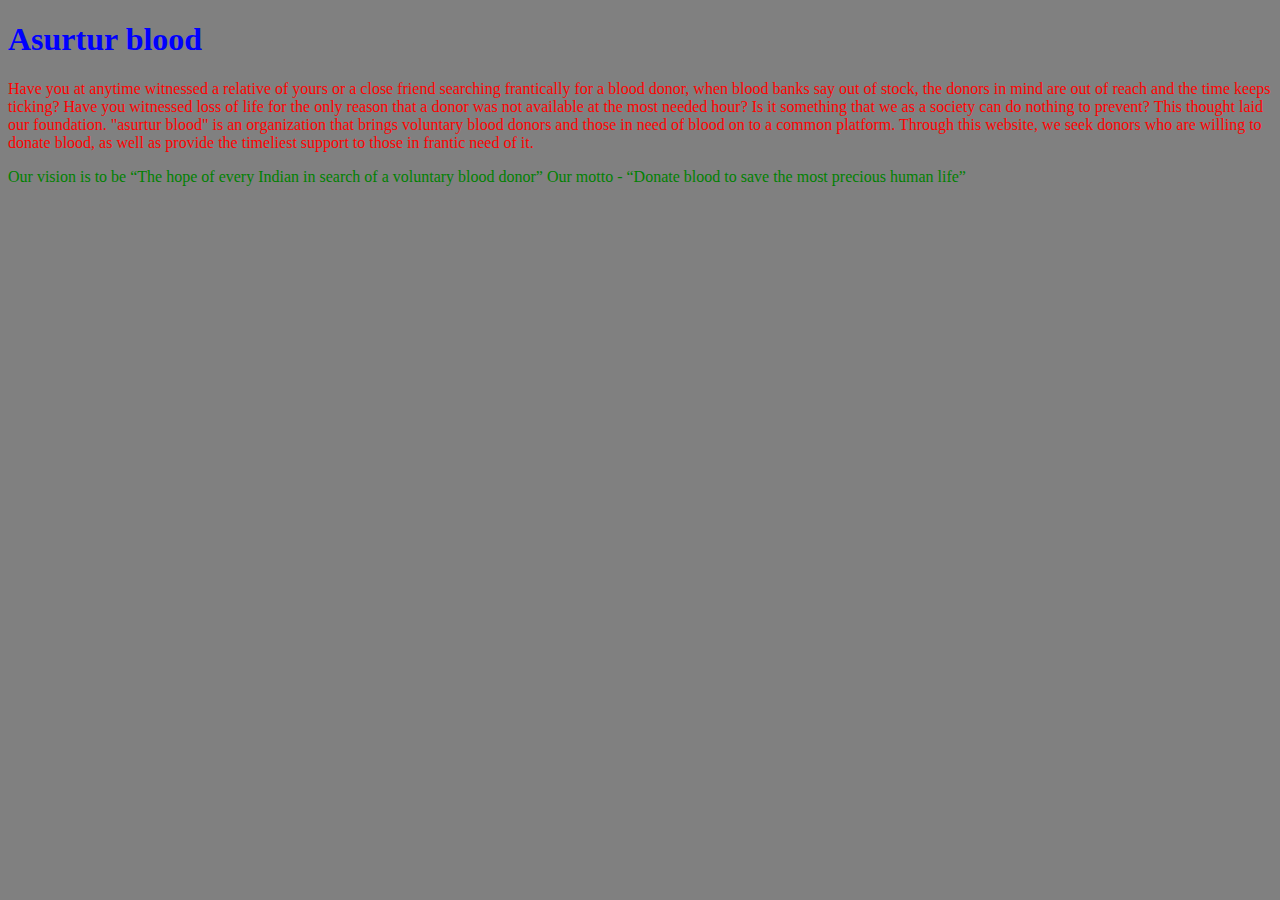
<file: about.html>
<!DOCTYPE html>
<html>
<body>
<style>
    body {
        background-color: grey;
    }
</style>

<h1 style="color:blue;">Asurtur blood</h1>

<p style="color:red;">Have you at anytime witnessed a relative of yours or a close friend searching frantically for a blood donor, when blood banks say out of stock, the donors in mind are out of reach and the time keeps ticking? Have you witnessed loss of life for the only reason that a donor was not available at the most needed hour? Is it something that we as a society can do nothing to prevent? This thought laid our foundation.

"asurtur blood" is an organization that brings voluntary blood donors and those in need of blood on to a common platform.  Through this website, we seek donors who are willing to donate blood, as well as provide the timeliest support to those in frantic need of it.</p>

<p style="color:green;">Our vision is to be “The hope of every Indian in search of a voluntary blood donor”

Our motto - “Donate blood to save the most precious human life”
</p>

</body>
</html>
</file>
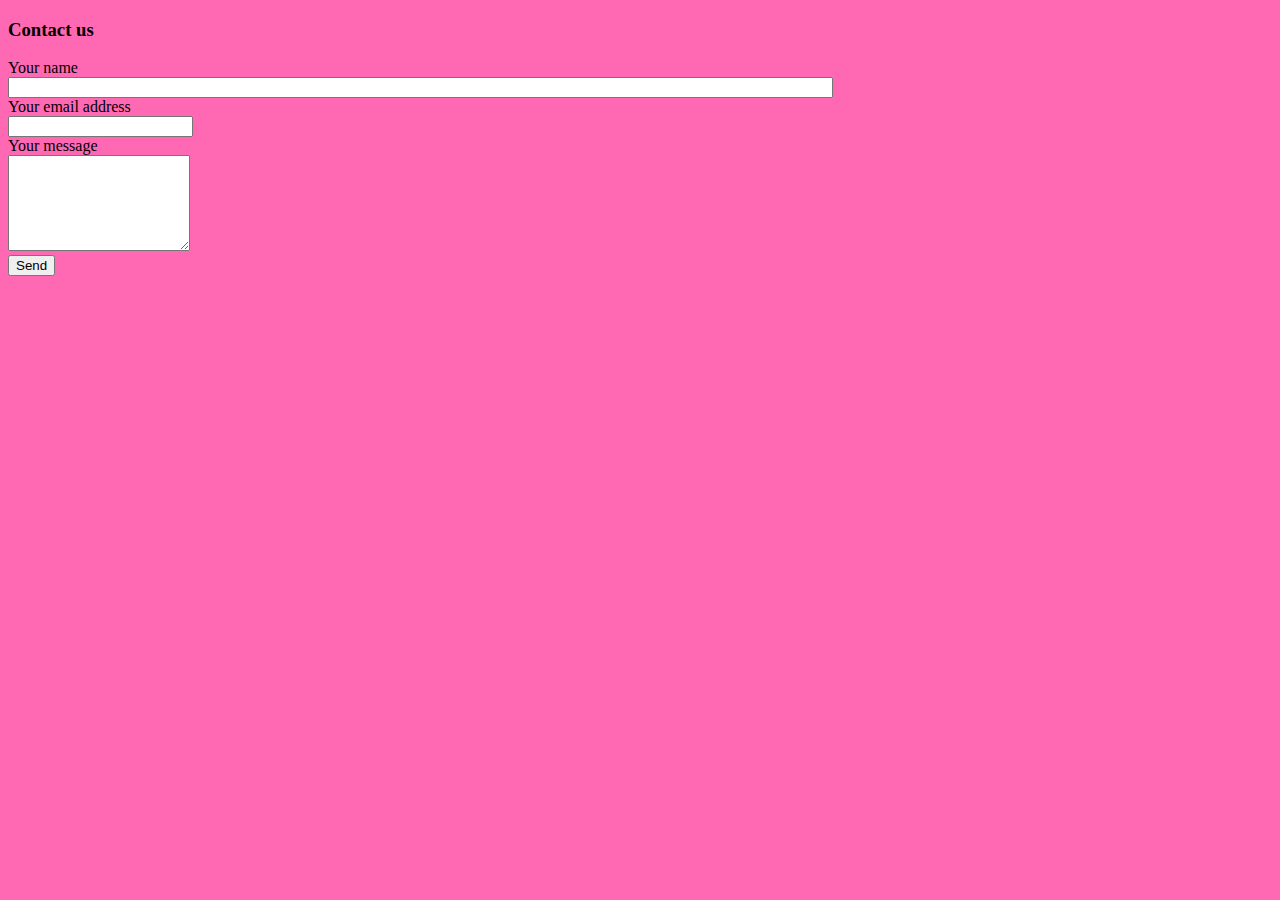
<file: contact.html>
<!DOCTYPE html>
<style>
    body {
        background-color: hotpink;
    }
</style>
<head>
    <title>Contact Form</title>
</head>
<body>
    <h3>Contact us</h3>
    <form id="fcf-form-id" class="fcf-form-class" method="post" action="contact-form-process.php">
            <label for="Name" style="color: black" class="fcf-label">Your name</label>
            <div class="fcf-input-group">
                <input type="text" id="Name" name="Name" class="fcf-form-control" size="100%"  required>
            </div>
        <div class="fcf-form-group">
            <label for="Email" class="fcf-label">Your email address</label>
            <div class="fcf-input-group">
                <input type="email" id="Email" name="Email" class="fcf-form-control" required>
            </div>
        <div class="fcf-form-group">
            <label for="Message" class="fcf-label">Your message</label>
            <div class="fcf-input-group">
                <textarea id="Message" name="Message" class="fcf-form-control" rows="6" maxlength="3000" required></textarea>
            </div>
        </div>
        <div class="fcf-form-group">
            <button type="submit" id="fcf-button" class="fcf-btn fcf-btn-primary fcf-btn-lg fcf-btn-block">Send</button>
        </div>
</body>
</html>
</file>
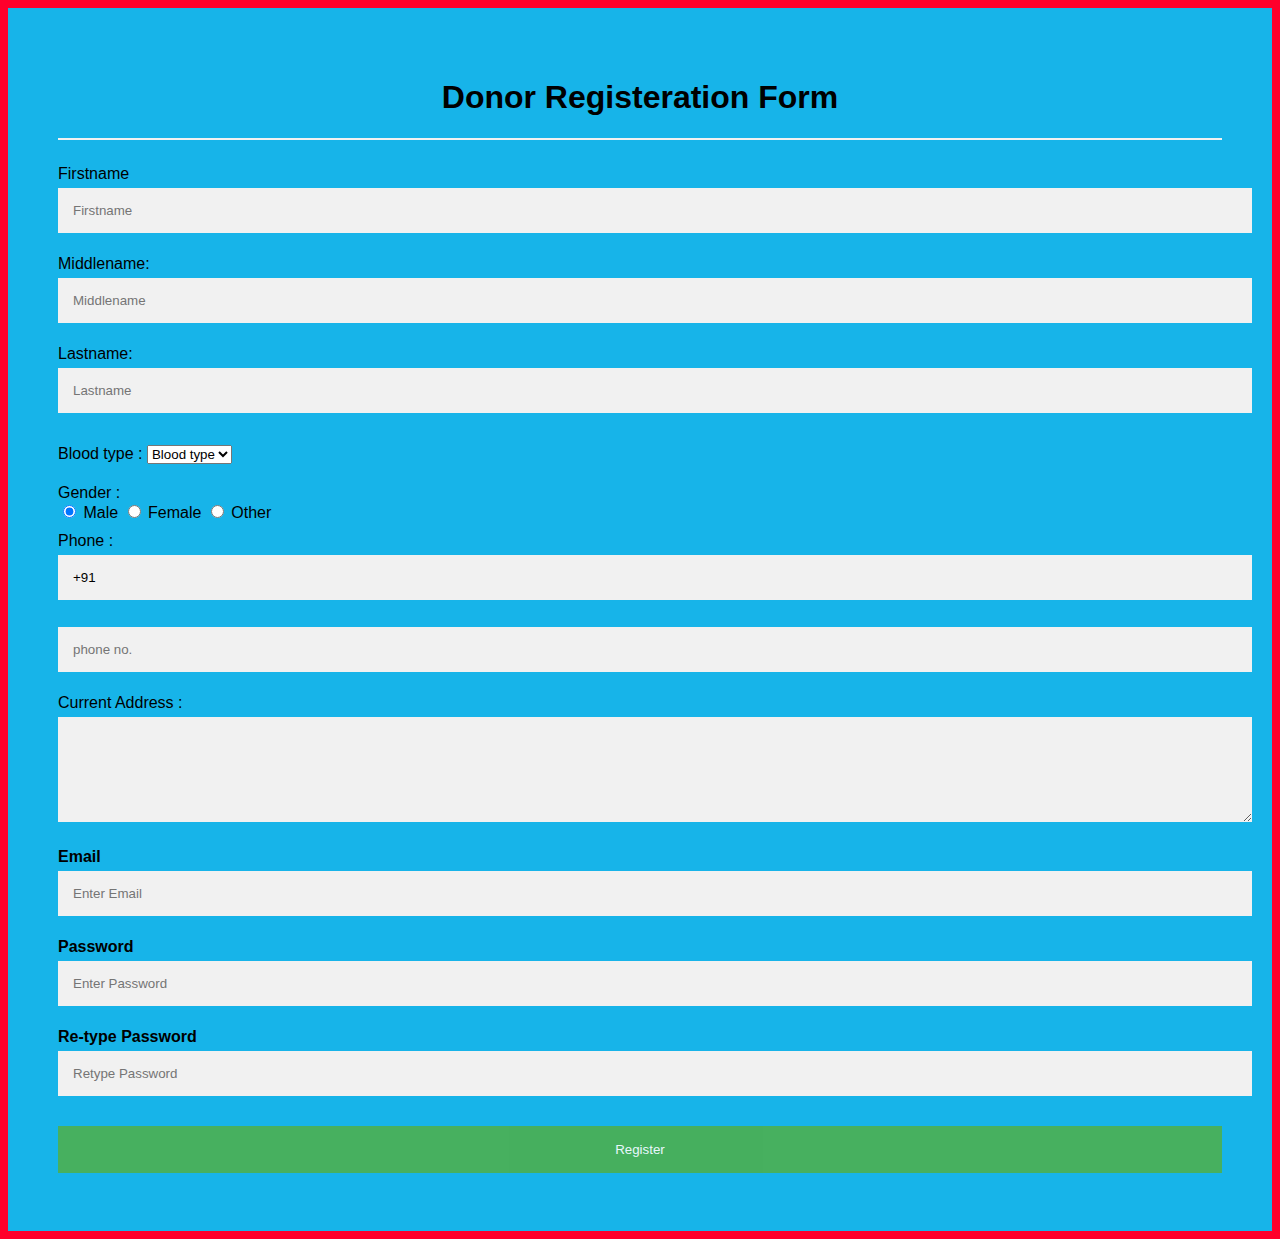
<file: donordetails.html>
<!DOCTYPE html>  
<html>  
<head>  
<meta name="viewport" content="width=device-width, initial-scale=1">  
<style>  
body{  
  font-family: Calibri, Helvetica, sans-serif;  
  background-color: rgb(255, 0, 43);  
}  
.container {  
    padding: 50px;  
  background-color: rgb(23, 180, 233);  
}  
  
input[type=text], input[type=password], textarea {  
  width: 100%;  
  padding: 15px;  
  margin: 5px 0 22px 0;  
  display: inline-block;  
  border: none;  
  background: #f1f1f1;  
}  
input[type=text]:focus, input[type=password]:focus {  
  background-color: orange;  
  outline: none;  
}  
 div {  
            padding: 10px 0;  
         }  
hr {  
  border: 1px solid #f1f1f1;  
  margin-bottom: 25px;  
}  
.registerbtn {  
  background-color: #4CAF50;  
  color: white;  
  padding: 16px 20px;  
  margin: 8px 0;  
  border: none;  
  cursor: pointer;  
  width: 100%;  
  opacity: 0.9;  
}  
.registerbtn:hover {  
  opacity: 1;  
}  
</style>  
</head>  
<body>  
<form>  
  <div class="container">  
  <center>  <h1> Donor Registeration Form</h1> </center>  
  <hr>  
  <label> Firstname </label>   
<input type="text" name="firstname" placeholder= "Firstname" size="15" required />   
<label> Middlename: </label>   
<input type="text" name="middlename" placeholder="Middlename" size="15" required />   
<label> Lastname: </label>    
<input type="text" name="lastname" placeholder="Lastname" size="15"required />   
<div>  
<label>   
Blood type :  
</label>   
  
<select>  
<option value="Blood type">Blood type</option>  
<option value="A+">A+</option>  
<option value="A-">A-</option>  
<option value="B+">B+</option>  
<option value="B-">B-</option>  
<option value="AB+">AB+</option>  
<option value="AB-">AB-</option> 
<option value="O+">O+</option>  
<option value="O-">O-</option>  
</select>  
</div>  
<div>  
<label>   
Gender :  
</label><br>  
<input type="radio" value="Male" name="gender" checked > Male   
<input type="radio" value="Female" name="gender"> Female   
<input type="radio" value="Other" name="gender"> Other  
  
</div>  
<label>   
Phone :  
</label>  
<input type="text" name="country code" placeholder="Country Code"  value="+91" size="2"/>   
<input type="text" name="phone" placeholder="phone no." size="10"/ required>   
Current Address :  
<textarea cols="80" rows="5" placeholder="Current Address" value="address" required>  
</textarea>  
 <label for="email"><b>Email</b></label>  
 <input type="text" placeholder="Enter Email" name="email" required>  
  
    <label for="psw"><b>Password</b></label>  
    <input type="password" placeholder="Enter Password" name="psw" required>  
  
    <label for="psw-repeat"><b>Re-type Password</b></label>  
    <input type="password" placeholder="Retype Password" name="psw-repeat" required>  
    <button type="submit" class="registerbtn">Register</button>    
</form>  
</body>  
</html>
</file>
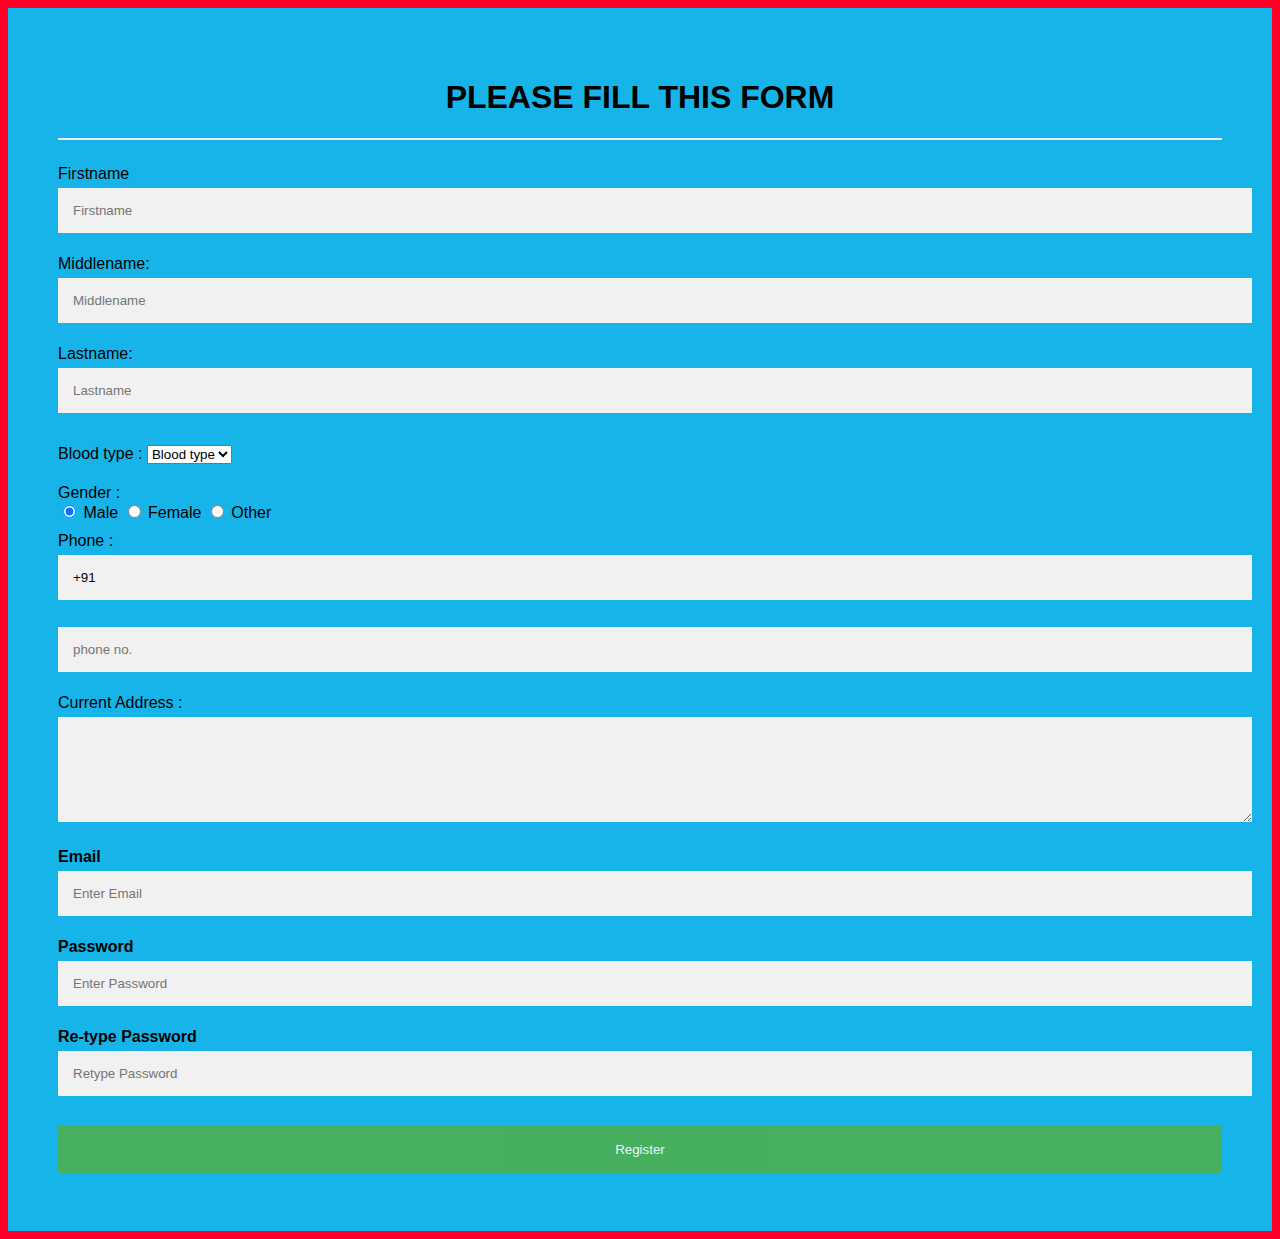
<file: needblood.html>
<!DOCTYPE html>  
<html>  
<head>  
<meta name="viewport" content="width=device-width, initial-scale=1">  
<style>  
body{  
  font-family: Calibri, Helvetica, sans-serif;  
  background-color: rgb(255, 0, 43);  
}  
.container {  
    padding: 50px;  
  background-color: rgb(23, 180, 233);  
}  
  
input[type=text], input[type=password], textarea {  
  width: 100%;  
  padding: 15px;  
  margin: 5px 0 22px 0;  
  display: inline-block;  
  border: none;  
  background: #f1f1f1;  
}  
input[type=text]:focus, input[type=password]:focus {  
  background-color: orange;  
  outline: none;  
}  
 div {  
            padding: 10px 0;  
         }  
hr {  
  border: 1px solid #f1f1f1;  
  margin-bottom: 25px;  
}  
.registerbtn {  
  background-color: #4CAF50;  
  color: white;  
  padding: 16px 20px;  
  margin: 8px 0;  
  border: none;  
  cursor: pointer;  
  width: 100%;  
  opacity: 0.9;  
}  
.registerbtn:hover {  
  opacity: 1;  
}  
</style>  
</head>  
<body>  
<form>  
  <div class="container">  
  <center>  <h1> PLEASE FILL THIS FORM</h1> </center>  
  <hr>  
  <label> Firstname </label>   
<input type="text" name="firstname" placeholder= "Firstname" size="15" required />   
<label> Middlename: </label>   
<input type="text" name="middlename" placeholder="Middlename" size="15" required />   
<label> Lastname: </label>    
<input type="text" name="lastname" placeholder="Lastname" size="15"required />   
<div>  
<label>   
Blood type :  
</label>   
  
<select>  
<option value="Blood type">Blood type</option>  
<option value="A+">A+</option>  
<option value="A-">A-</option>  
<option value="B+">B+</option>  
<option value="B-">B-</option>  
<option value="AB+">AB+</option>  
<option value="AB-">AB-</option> 
<option value="O+">O+</option>  
<option value="O-">O-</option>  
</select>  
</div>  
<div>  
<label>   
Gender :  
</label><br>  
<input type="radio" value="Male" name="gender" checked > Male   
<input type="radio" value="Female" name="gender"> Female   
<input type="radio" value="Other" name="gender"> Other  
  
</div>  
<label>   
Phone :  
</label>  
<input type="text" name="country code" placeholder="Country Code"  value="+91" size="2"/>   
<input type="text" name="phone" placeholder="phone no." size="10"/ required>   
Current Address :  
<textarea cols="80" rows="5" placeholder="Current Address" value="address" required>  
</textarea>  
 <label for="email"><b>Email</b></label>  
 <input type="text" placeholder="Enter Email" name="email" required>  
  
    <label for="psw"><b>Password</b></label>  
    <input type="password" placeholder="Enter Password" name="psw" required>  
  
    <label for="psw-repeat"><b>Re-type Password</b></label>  
    <input type="password" placeholder="Retype Password" name="psw-repeat" required>  
    <button type="submit" class="registerbtn">Register</button>    
</form>  
</body>  
</html>
</file>
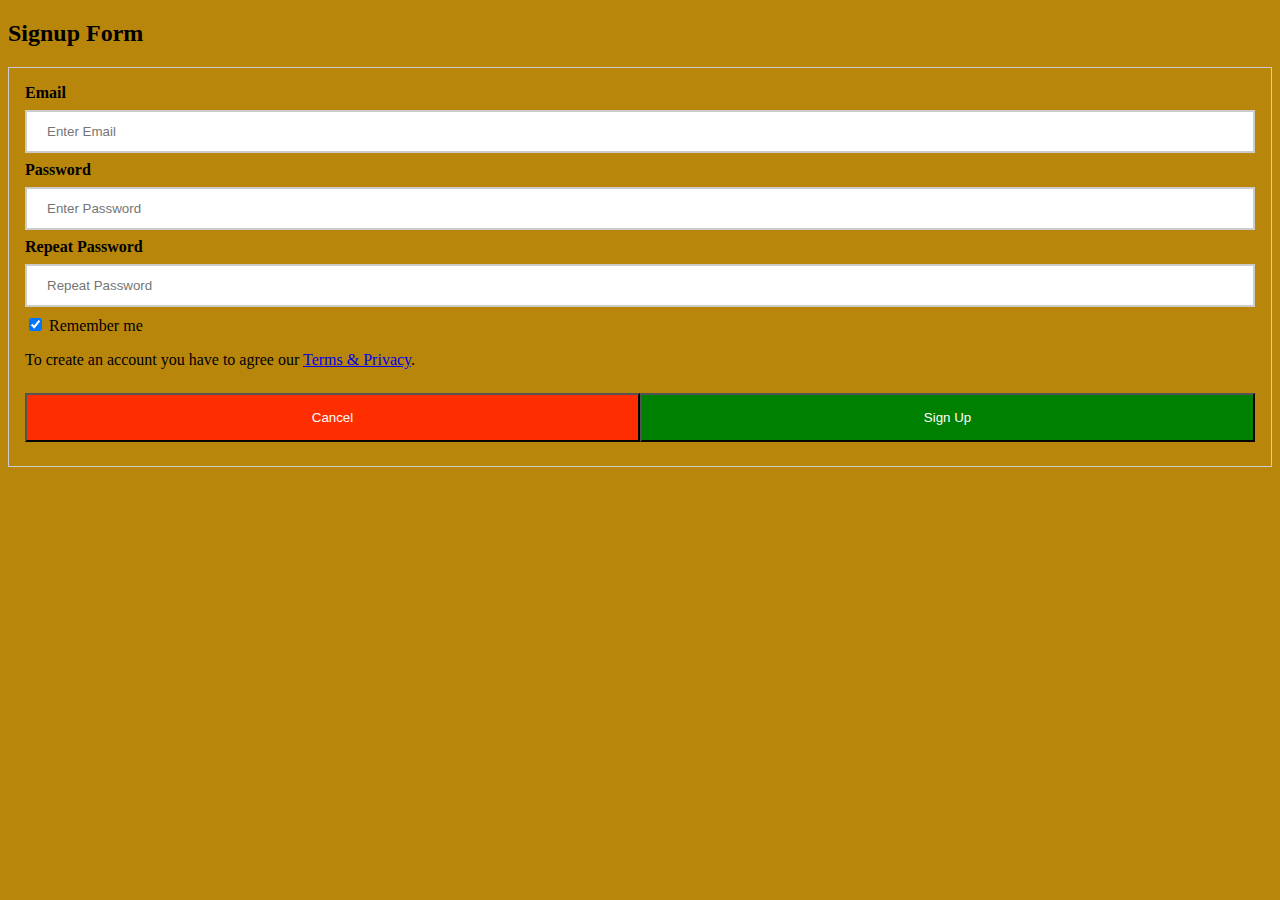
<file: signup.html>
<!DOCTYPE html>
<html>
<style>
  body {
    background-color: darkgoldenrod;
  }
    /*add full-width input fields*/
    input[type=text],
    input[type=password] {
        width: 100%;
        padding: 12px 20px;
        margin: 8px 0;
        display: inline-block;
        border: 2px solid #ccc;
        box-sizing: border-box;
    }
    /* set a style for all buttons*/
     
    button {
        background-color: Green;
        color: white;
        padding: 15px 20px;
        margin: 8px 0;
        cursor: pointer;
        width: 100%;
    }
    /*set styles for the cancel button*/
     
    .cancelbtn {
        padding: 15px 20px;
        background-color: #FF2E00;
    }
    /*float cancel and signup buttons and add an equal width*/
     
    .cancelbtn,
    .signupbtn {
        float: left;
        width: 50%;
    }
    /*add padding to container elements*/
     
    .container {
        padding: 16px;
    }
    /*clear floats*/
     
    .clearfix::after {
        content: "";
        clear: both;
        display: table;
    }
    /*styles for cancel button and signup button
      on extra small screens*/

    @media screen and (max-width: 300px) {
        .cancelbtn,
        .signupbtn {
            width: 100%;
        }
    }
</style>
 
<body>
 
    <h2>Signup Form</h2>
    <!--Step 1:Adding HTML-->
    <form action="/welcome.html" style="border:1px solid #ccc">
        <div class="container">
            <label><b>Email</b></label>
            <input type="text" placeholder="Enter Email" name="email" required>
 
            <label><b>Password</b></label>
            <input type="password" placeholder="Enter Password" name="psw" required>
 
            <label><b>Repeat Password</b></label>
            <input type="password" placeholder="Repeat Password" name="psw-repeat" required>
            <input type="checkbox" checked="checked"> Remember me
            <p>To create an account you have to agree our <a href="#">Terms & Privacy</a>.</p>
 
            <div class="clearfix">
                <button type="button" class="cancelbtn">Cancel</button>
                <button type="submit" class="signupbtn">Sign Up</button>
            </div>
        </div>
    </form>
 
</body>
 
</html>
</file>
